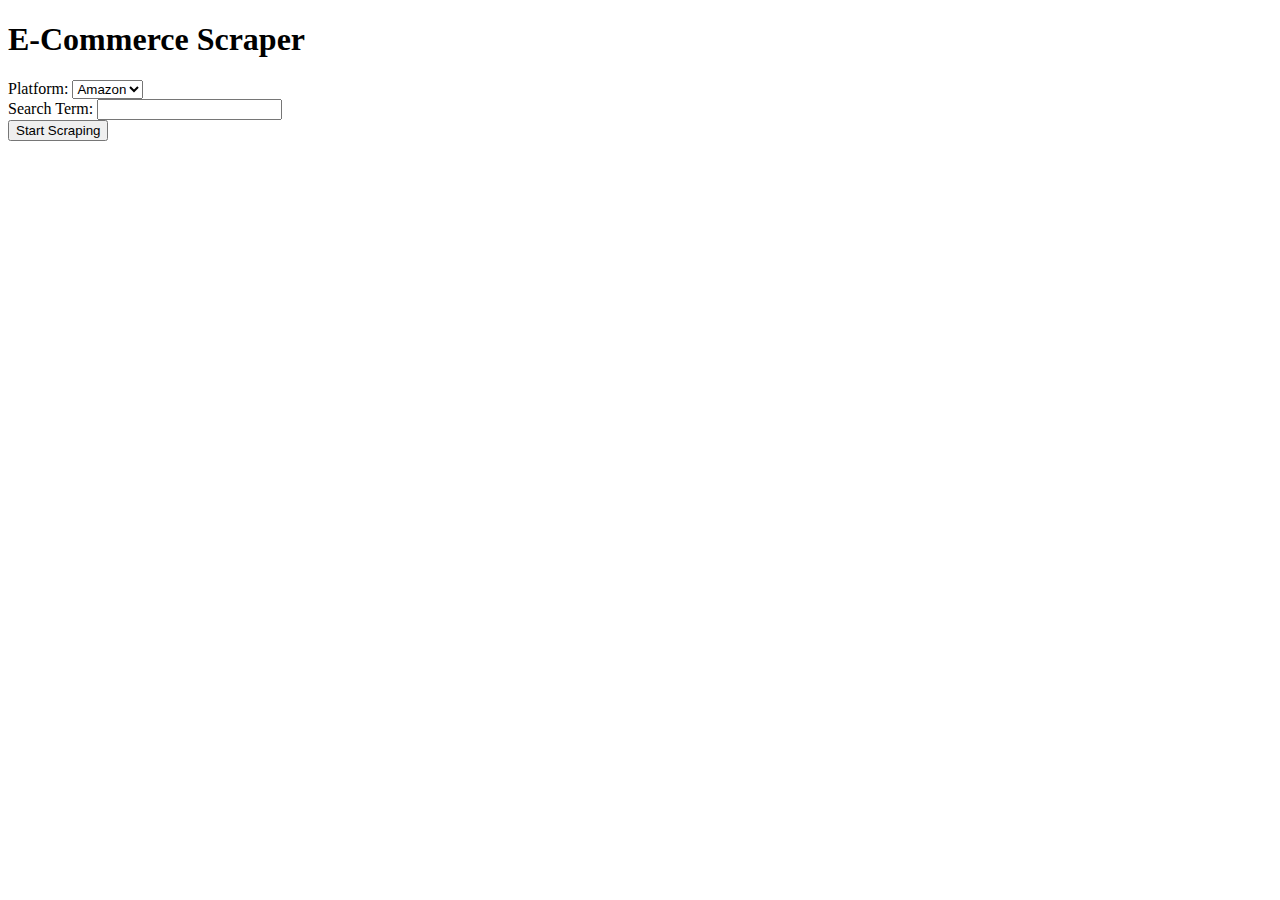
<file: ecommerce_scraper_backend/templates/index.html>
<!DOCTYPE html>
<html lang="en">
<head>
    <meta charset="UTF-8">
    <meta name="viewport" content="width=device-width, initial-scale=1.0">
    <title>Scraper App</title>
</head>
<body>
    <h1>E-Commerce Scraper</h1>
    <form id="scrapeForm">
        <label for="platform">Platform:</label>
        <select id="platform" name="platform">
            <option value="amazon">Amazon</option>
            <option value="flipkart">Flipkart</option>
            <option value="myntra">Myntra</option>
            <option value="ajio">Ajio</option>
        </select>
        <br>
        <label for="search_term">Search Term:</label>
        <input type="text" id="search_term" name="search_term" required>
        <br>
        <button type="submit">Start Scraping</button>
    </form>
    <div id="output"></div>
    <script>
        document.getElementById('scrapeForm').addEventListener('submit', async (e) => {
            e.preventDefault();
            const platform = document.getElementById('platform').value;
            const search_term = document.getElementById('search_term').value;

            const response = await fetch('/start_scraping', {
                method: 'POST',
                headers: {
                    'Content-Type': 'application/json',
                },
                body: JSON.stringify({ platform, search_term }),
            });

            if (response.ok) {
                const interval = setInterval(async () => {
                    const outputResponse = await fetch('/get_output');
                    const outputData = await outputResponse.json();
                    if (outputData.output) {
                        document.getElementById('output').innerText += outputData.output + '\n';
                    }
                }, 1000);
            }
        });
    </script>
</body>
</html>
</file>
